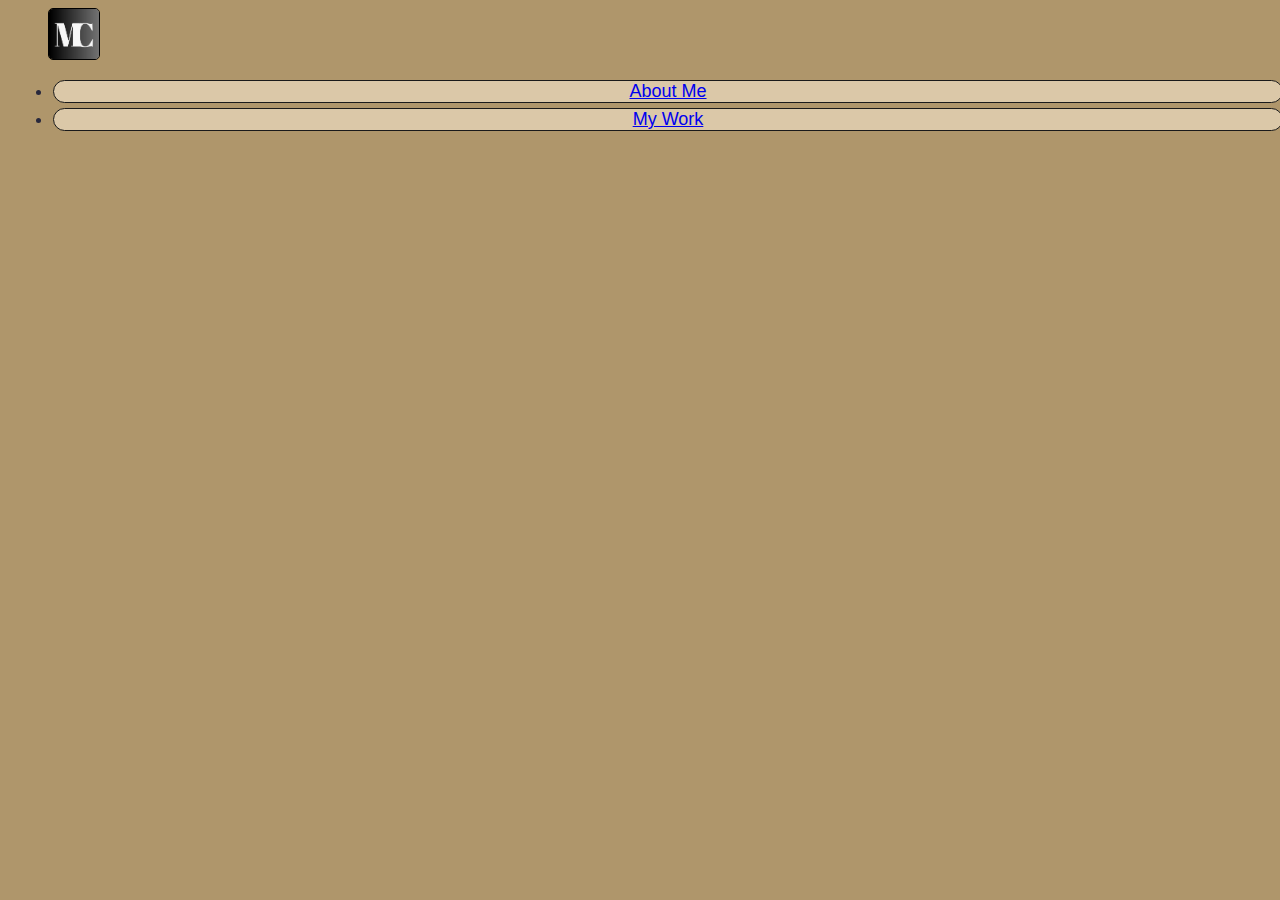
<file: code.html>
<html>
    <head>
        <title>
            Code - Michael Cadieux
        </title>
        <link rel="icon" href = "images/favicon.ico">
        <link rel="icon" href = "images/favicon.ico">
        <link rel="stylesheet" href="main.css">
        <link href="https://cdn.jsdelivr.net/npm/bootstrap@5.3.0-alpha1/dist/css/bootstrap.min.css" rel="stylesheet" integrity="sha384-GLhlTQ8iRABdZLl6O3oVMWSktQOp6b7In1Zl3/Jr59b6EGGoI1aFkw7cmDA6j6gD" crossorigin="anonymous">
        <script src="https://cdn.jsdelivr.net/npm/@popperjs/core@2.11.7/dist/umd/popper.min.js" integrity="sha384-zYPOMqeu1DAVkHiLqWBUTcbYfZ8osu1Nd6Z89ify25QV9guujx43ITvfi12/QExE" crossorigin="anonymous"></script>
        <script src="https://cdn.jsdelivr.net/npm/bootstrap@5.3.0-alpha3/dist/js/bootstrap.min.js" integrity="sha384-Y4oOpwW3duJdCWv5ly8SCFYWqFDsfob/3GkgExXKV4idmbt98QcxXYs9UoXAB7BZ" crossorigin="anonymous"></script>
    </head>
    <body>
        <script src="js/nav.js"></script>
        <script src="js/foot.js"></script>
    </body>
</html>
</file>
<file: main.css>
body{
    font-family: 'Atkinson Hyperlegible', sans-serif !important;
    color: rgb(231, 231, 231) !important;
    background-color: var(--mygold);
}

html { scroll-behavior: smooth;}

@media screen and (max-width: 1000px) {

} 

/* width */
::-webkit-scrollbar {
    width: 20px;
    background-color: black;
  }
  
  /* Track */
  ::-webkit-scrollbar-track {
    background-color: var(--darker);
    box-shadow: inset 0 0 5px var(--dark); 
    border-radius: 10px;
  }
   
  /* Handle */
  ::-webkit-scrollbar-thumb {
    background: var(--mylightgold); 
    border-radius: 10px;
    border: 2px solid black;
  }
  
  /* Handle on hover */
  ::-webkit-scrollbar-thumb:hover {
    background: var(--mygold); 
  }

:root {
    --darker: rgb(20,20,30);
    --dark: rgb(40,40,60);
    --mygold: rgb(175,150,107);
    --mylightgold: rgb(219, 200, 168);
}

/*buttons*/

.btn {
    background: white;
    transition: background .4s !important;
    border-radius: 50px !important;
    padding: 15px 30px 15px 30px !important;
}

.btn:hover {
    background: none !important;
    color: white !important;
}

/*nav*/

.my-nav {
    width: 100vw;
    background-color: var(--mygold) !important;
    color: var(--dark) !important;
    position: fixed !important;
}

.navbar-brand {
    vertical-align: middle;
    padding: 0px 0px 0px 40px;
    color: var(--dark) !important;
}

.nav-img {
    height: 50px;
    width: 50px;
    border-radius: 5px;
    border: 1px solid black;
}

.nav-img:hover{
    box-shadow: 3px 3px;
}

.nav-item {
    background: var(--mylightgold);
    transition: background .4s !important;
    border-radius: 20px;
    border: 1px solid rgb(26, 26, 26);
    background-color: var(--mylightgold);
    margin: 5px;
    text-align: center;
    font-weight: 500;
    font-size: large;
}

.nav-item:hover {
    background-color: var(--mygold);
}

.navbar-toggler {
    margin-right: 50px;
}

/*footer*/

.footer {
    bottom: 0px;
    background-color: var(--mygold);
    height:8vh;
    max-width: 100vw;    
    display: flex;
    flex-wrap: wrap;
    align-items: center;
    justify-content: center;
}

.foot-text {
    vertical-align: middle;
    color: black;
    padding: 20 10 10 10;
}

.form-input {
    width: 100%;
}

/*intro*/

#intro {
    padding: 250px 0px 100px 0px;
    background: #000 center/cover url("../Personal/assets/bg.png") no-repeat;
    min-height: 100vh;
}

#intro h1 {
    font-weight:900;
    font-size: 70px;
}

#intro p {
    font-size: 18px;
    max-width: 440px;
}

/*about*/

#about {
    padding: 100px;
    min-height: 100vh;
    color: var(--dark);
    text-align: center;
}

#about .hr-line {
    width: 80vw;
    height: 5px;
    background-color: var(--dark);
    display: inline-block;
    margin-bottom: 20px;
}

#about h1 {
    font-size: 70px;
    font-weight: 500;
    margin: 20px;
}

.about-body {
    max-width: 50vw;
    display: inline-block;
    font-size: large;
}

/*work*/

#work {
    padding: 100px;
    min-height: 100vh;
    background-color: var(--dark);
    color: var(--mygold);
    text-align: center;
}

#work .hr-line {
    width: 80vw;
    height: 5px;
    background-color: var(--mygold);
    display: inline-block;
    margin-bottom: 20px;
}

#work h1 {
    font-size: 70px;
    font-weight: 500;
    margin: 20px;
}

.work-body {
    min-width: 75vw;
    display: inline-block;
}

#work li {
    text-align: left;
    font-size: large;
    font-weight: 500;
    list-style: none;
    margin-bottom: 20px;
}

#work strong {
    font-weight: 900;
}

.list-image {
    width: 100px;
    height: 100px;
    border: 2px solid black;
    border-radius: 10px;
    margin-right: 30px;
    float: left;
    margin-bottom: 20px;
}
</file>
